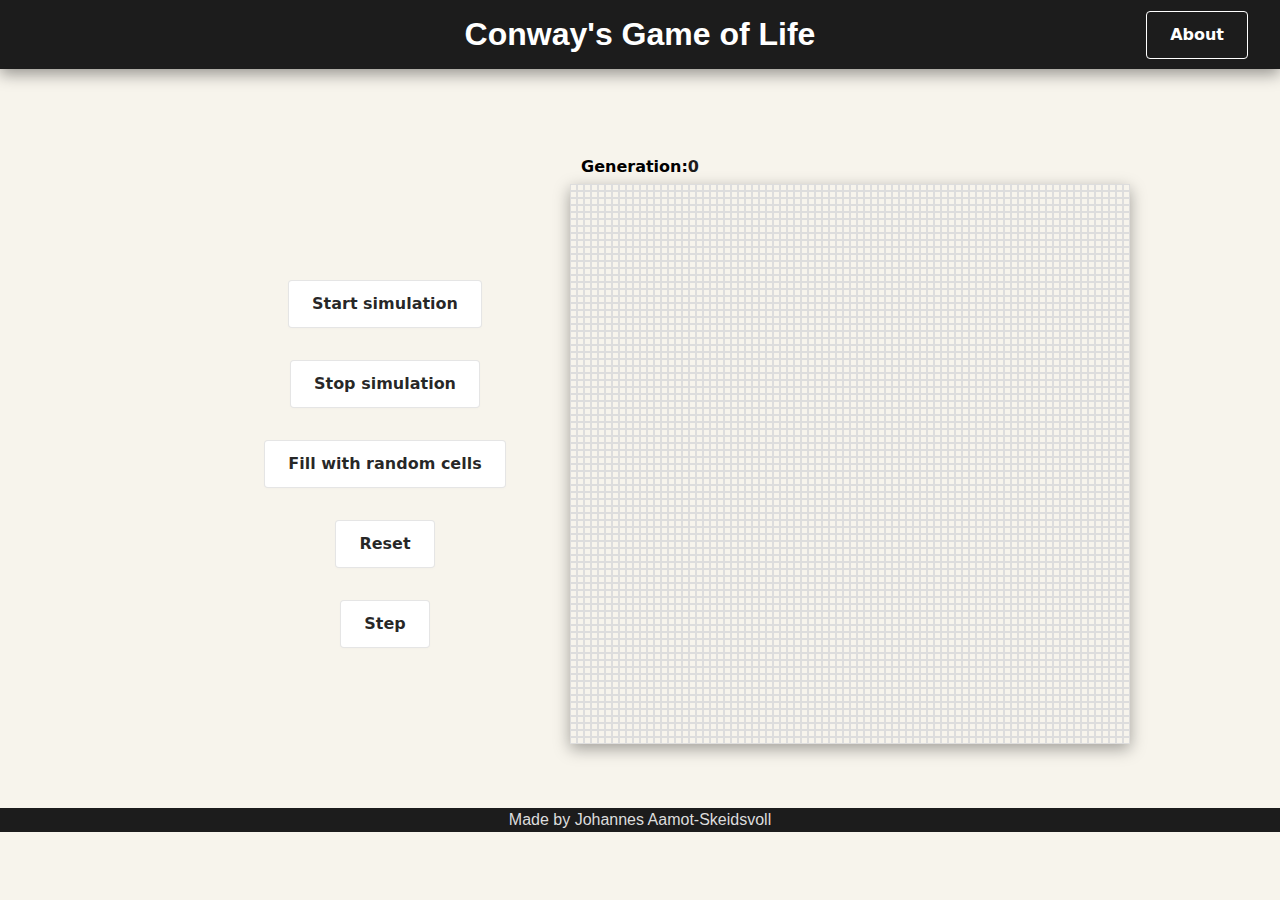
<file: templates/index.html>
<!DOCTYPE html>
<html lang="en">
    <head>
        <meta charset="UTF-8" />
        <meta name="viewport" content="width=device-width, initial-scale=1.0" />
        <link rel="stylesheet" href="/static/styles.css" />
        <title>Conway's Game of Life</title>
    </head>
    <body>
        <header>
            <h1 class="title">Conway's Game of Life</h1>
            <div class="about-button-container">
                <button id="about-btn" class="button-2">About</button>
            </div>
        </header>
        <div class="container">
            <div class="about-section">
                <div id="about-panel" class="about-panel hidden">
                    <h2>About Conway's Game of Life</h2>
                    <p>
                        Conway's Game of Life is a cellular automaton devised by the British mathematician John Horton Conway in 1970. It is a zero-player game, meaning that its evolution is determined by its initial state, requiring no further input. The game consists of an infinite grid of cells, each of which can be in one of two states: alive or dead. Each cell interacts with its eight neighbors, which are the cells that are horizontally, vertically, or diagonally adjacent.
                    </p>
                    <p>
                        At each step in time, the following rules are applied to determine the next state of the grid:
                    </p>
                    <ul>
                        <li>Any live cell with two or three live neighbors survives.</li>
                        <li>Any dead cell with exactly three live neighbors becomes a live cell.</li>
                        <li>All other live cells die in the next generation. Similarly, all other dead cells stay dead.</li>
                    </ul>
                    <p>
                        The Game of Life is known for its ability to create complex patterns and behaviors from simple rules, and it has been widely studied in various fields, including mathematics, computer science, and biology.
                    </p>
                </div>
            </div>
            <div class="generation">
                Generation: <span id="gen-num">0</span>
            </div>
            <div class="game-container">
                <div id="grid-container"></div>
                <div class="buttons">
                    <button id="start-btn" class="button-1">
                        Start simulation
                    </button>
                    <button id="stop-btn" class="button-1">
                        Stop simulation
                    </button>
                    <button id="fill-btn" class="button-1">
                        Fill with random cells
                    </button>
                    <button id="clear-btn" class="button-1">Reset</button>
                    <button id="step-btn" class="button-1">Step</button>
                </div>
            </div>
        </div>
        <script src="/static/gameoflife.js"></script>
    </body>
    <footer>
        <div>
            <p class="footer-text">Made by Johannes Aamot-Skeidsvoll</p>
        </div>
    </footer>
</html>
</file>
<file: static/styles.css>
.buttons,
.container,
.generation,
.row,
header {
  display: flex;
}

.full,
.title {
  background-color: #1c1c1c;
}

.button-1:active,
.button-1:focus,
.button-1:hover {
  border-color: rgba(0, 0, 0, 0.15);
  color: rgba(0, 0, 0, 0.65);
}

#about-btn,
button {
  background-color: transparent;
}

body {
  font-family: Arial, sans-serif;
  margin: 0;
  padding: 0;
  background-color: #f7f4ec;
}

header {
  position: relative;
  justify-content: center;
  align-items: center;
}

.title {
  text-align: center;
  color: #fff;
  margin: 0;
  padding: 1rem;
  box-shadow: rgba(0, 0, 0, 0.4) 0 5px 15px;
  flex-grow: 1;
}

.container {
  margin: 4rem;
  flex-direction: column;
  justify-content: center;
  align-items: center;
}

.game-container {
  display: flex;
  flex-direction: row-reverse;
  margin-left: 50px;
}

.cell {
  width: 5px;
  height: 5px;
  border: 1px solid #ddd;
}

.buttons {
  flex-direction: column;
  justify-content: center;
  align-items: center;
  padding: 1rem;
  margin: 2rem;
}

.button-1,
.button-2 {
  align-items: center;
  box-sizing: border-box;
  cursor: pointer;
  display: inline-flex;
  line-height: 1.25;
  margin: 1rem;
  min-height: 3rem;
  padding: calc(0.875rem - 1px) calc(1.5rem - 1px);
  position: relative;
  text-decoration: none;
  touch-action: manipulation;
  vertical-align: baseline;
  width: auto;
  font-family: system-ui, -apple-system, system-ui, "Helvetica Neue",
    Helvetica, Arial, sans-serif;
  font-size: 16px;
  font-weight: 600;
  transition: 250ms;
}

button {
  border: none;
}

.button-1 {
  background-color: #fff;
  border: 1px solid rgba(0, 0, 0, 0.1);
  border-radius: 0.25rem;
  box-shadow: rgba(0, 0, 0, 0.02) 0 1px 3px 0;
  color: rgba(0, 0, 0, 0.85);
  justify-content: center;
  user-select: none;
  -webkit-user-select: none;
}

.button-2,
.footer-text {
  background-color: #1c1c1c;
}

.button-1:focus,
.button-1:hover {
  box-shadow: rgba(0, 0, 0, 0.1) 0 4px 12px;
}

.button-1:hover {
  transform: translateY(-1px);
}

.button-1:active {
  background-color: #f0f0f1;
  box-shadow: rgba(0, 0, 0, 0.06) 0 2px 4px;
  transform: translateY(0);
}

.button-2 {
  border: 1px solid rgba(255, 255, 255, 0.1);
  border-radius: 0.25rem;
  color: rgba(255, 255, 255, 0.85);
  justify-content: center;
  user-select: none;
  -webkit-user-select: none;
}

#grid-container {
  box-shadow: rgba(0, 0, 0, 0.35) 0 5px 15px;
}

.generation {
  align-items: center;
  justify-content: center;
  padding: 0.5rem;
  border-radius: 0.25rem;
  display: inline-flex;
  font-family: system-ui, -apple-system, system-ui, "Helvetica Neue",
    Helvetica, Arial, sans-serif;
  font-size: 16px;
  font-weight: 600;
}

#gen-num {
  color: #1c1c1c;
}

.footer-text {
  display: flex;
  justify-content: center;
  padding: 0.2rem;
  margin: 0;
  color: #ddd;
}

.about-button-container {
  position: absolute;
  top: 50%;
  right: 1rem;
  transform: translateY(-50%);
}

.about-section {
  margin-bottom: 1rem;
}

#about-btn {
  color: #fff;
  border: 1px solid #fff;
}

.about-panel {
  background-color: #fff;
  border: 1px solid rgba(0, 0, 0, 0.1);
  border-radius: 0.25rem;
  padding: 1rem;
  width: 100%;
  max-width: 800px;
  box-shadow: rgba(0, 0, 0, 0.1) 0 4px 12px;
  transition: 250ms;
}

.hidden {
  display: none;
}

@media (max-width: 900px) {
  .container {
    margin: 2rem;
  }

  .game-container {
    flex-direction: column;
    margin-left: 0;
    align-items: center;
  }

  .buttons {
    flex-direction: row;
    flex-wrap: wrap;
    justify-content: center;
  }

  .button-1 {
    margin: 0.5rem;
  }
}
</file>
